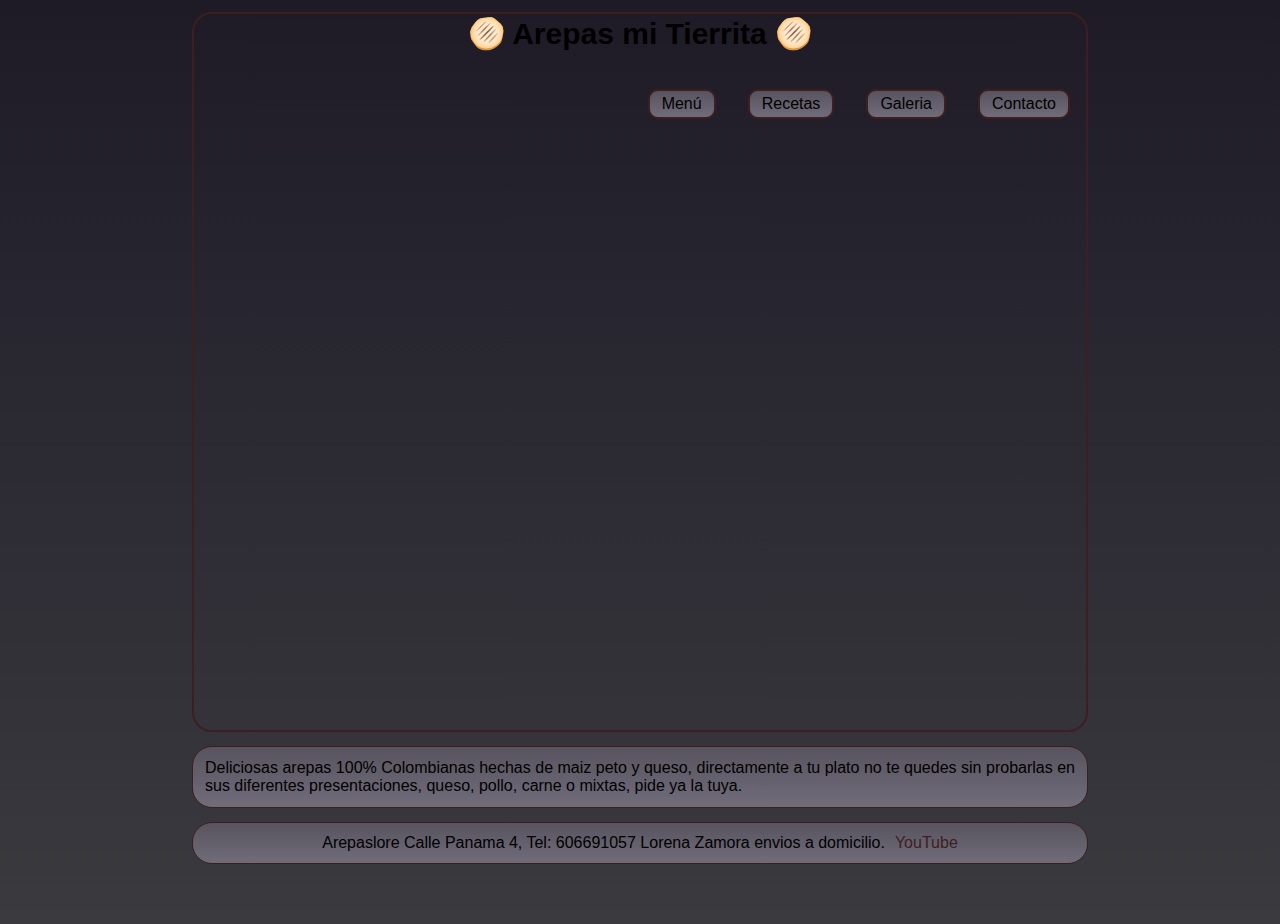
<file: index.html>
<!DOCTYPE html>
<html lang="en">

<head>
  <meta charset="UTF-8">
  <meta name="viewport" content="width=device-width, initial-scale=1.0">
  <title>Arepas mi Tierrita</title>
  <link rel="stylesheet" href="./css/estilos.css">
</head>

<body>
  <header class="titulo">
    <h1>🫓 Arepas mi Tierrita 🫓</h1>
    <section class="menu">
      <a href="./menu.html"> Menú</a>
      <a href="./recetas.html">Recetas</a>
      <a href="/">Galeria</a>
      <a href="/">Contacto</a>
    </section>
  </header>
  <section class="descripcion">
    <p>Deliciosas arepas 100% Colombianas hechas de maiz peto y queso, directamente a tu plato no te quedes sin
      probarlas en sus diferentes presentaciones, queso, pollo, carne o mixtas, pide ya la tuya.</p>
  </section>
  <footer>
    <p>Arepaslore Calle Panama 4, Tel: 606691057 Lorena Zamora envios a domicilio.<a
        href="https://www.youtube.com/@Alexmarty1052">YouTube</a></p>
  </footer>
</body>
</html>
</file>
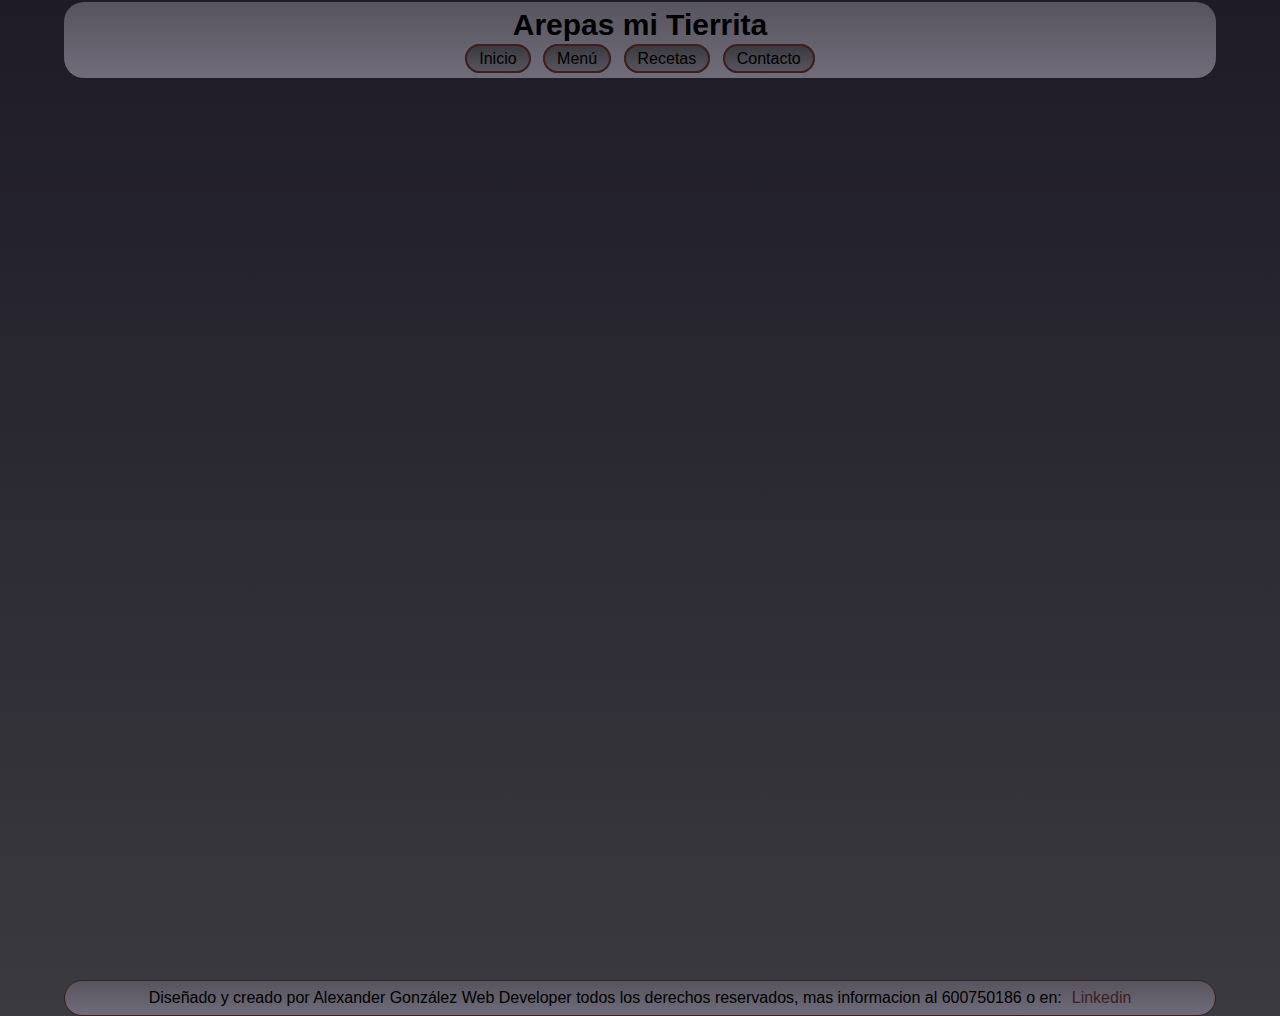
<file: Galeria/index.html>
<!DOCTYPE html>
<html lang="en">
<head>
  <meta charset="UTF-8">
  <meta name="viewport" content="width=device-width, initial-scale=1.0">
  <title>Arepas mi Tierrita</title>
  <link rel="stylesheet" href="./style.css">
</head>
<body>
  <header class="titulo">
    <h1>Arepas mi Tierrita</h1>
    <section class="menu">
      <a href="../index.html">Inicio</a>
      <a href="../Menú/index.html">Menú</a>
      <a href="../Recetas/index.html">Recetas</a>
      <a href="../Contacto/index.html">Contacto</a>
    </section>
  </header>
  <main>
    <section>

    </section>
  </main>
  <footer>
    <p>Diseñado y creado por Alexander González Web Developer todos los derechos reservados, mas informacion al 600750186 o en:<a href="https://www.linkedin.com/in/guillermo-alexander-gonz%C3%A1lez-mart%C3%ADnez-82b929297">Linkedin</a></p>
  </footer>
</body>
</html>
</file>
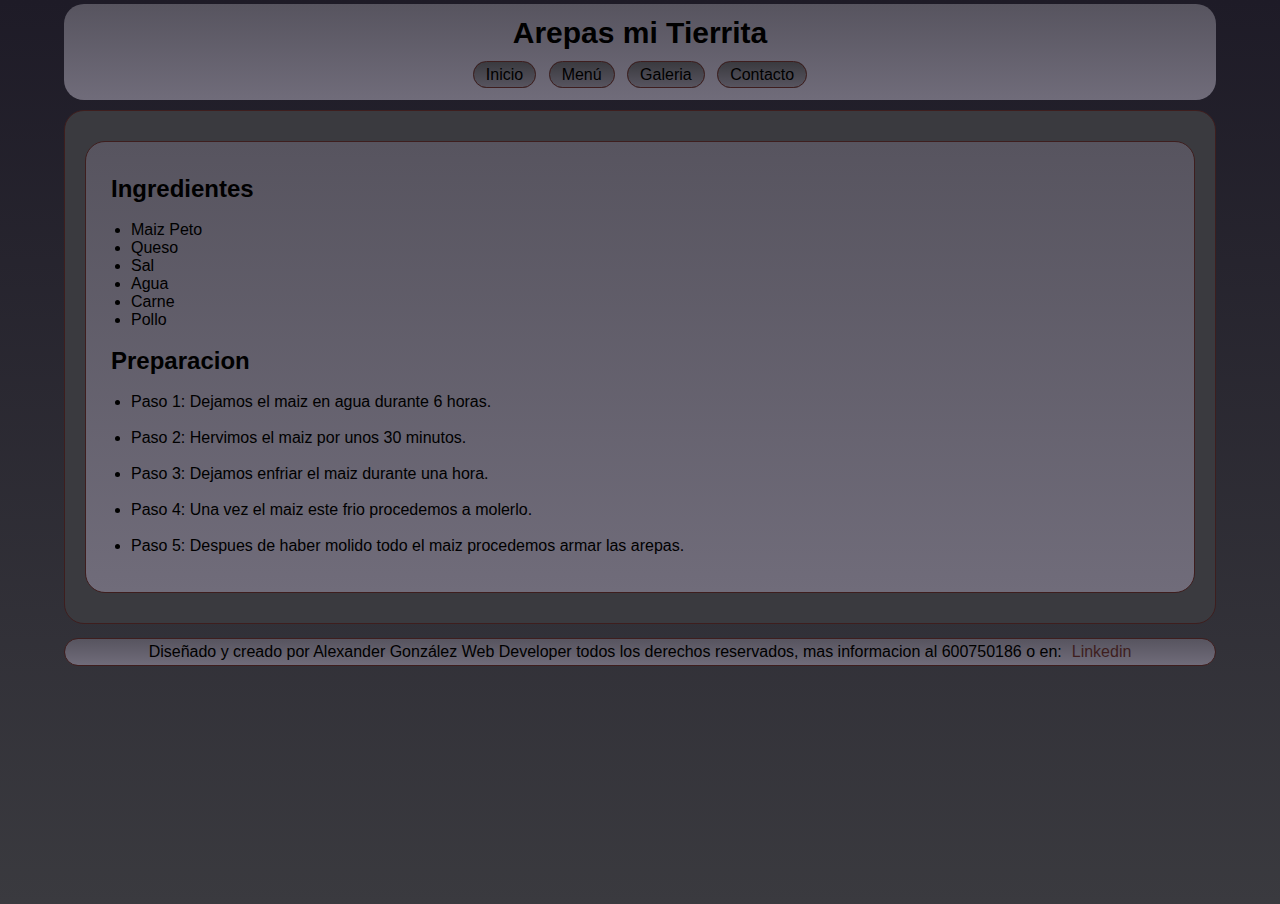
<file: Recetas/index.html>
<!DOCTYPE html>
<html lang="en">

<head>
  <meta charset="UTF-8">
  <meta name="viewport" content="width=device-width, initial-scale=1.0">
  <title>Arepas mi Tierrita</title>
  <link rel="stylesheet" href="./style.css">
</head>

<body>
  <header class="titulo">
    <h1>Arepas mi Tierrita</h1>
    <section class="menu">
      <a href="../index.html">Inicio</a>
      <a href="../Menú/index.html"> Menú</a>
      <a href="../Galeria/index.html">Galeria</a>
      <a href="../Contacto/index.html">Contacto</a>
    </section>
  </header>
  <section class="ingredientes">
    <div>
      <h2>Ingredientes</h2>
      <ul>
        <li>Maiz Peto</li>
        <li>Queso</li>
        <li>Sal</li>
        <li>Agua</li>
        <li>Carne</li>
        <li>Pollo</li>
      </ul>

      <h2>Preparacion</h2>
      <ul>
        <li>Paso 1: Dejamos el maiz en agua durante 6 horas.</li>
        <br>
        <li>Paso 2: Hervimos el maiz por unos 30 minutos.</li>
        <br>
        <li>Paso 3: Dejamos enfriar el maiz durante una hora.</li>
        <br>
        <li>Paso 4: Una vez el maiz este frio procedemos a molerlo.</li>
        <br>
        <li>Paso 5: Despues de haber molido todo el maiz procedemos armar las arepas.</li>
      </ul>
    </div>
  </section>
  <footer>
    <p>Diseñado y creado por Alexander González Web Developer todos los derechos reservados, mas informacion al 600750186 o en:<a href="https://www.linkedin.com/in/guillermo-alexander-gonz%C3%A1lez-mart%C3%ADnez-82b929297">Linkedin</a></p>
  </footer>
</body>

</html>
</file>
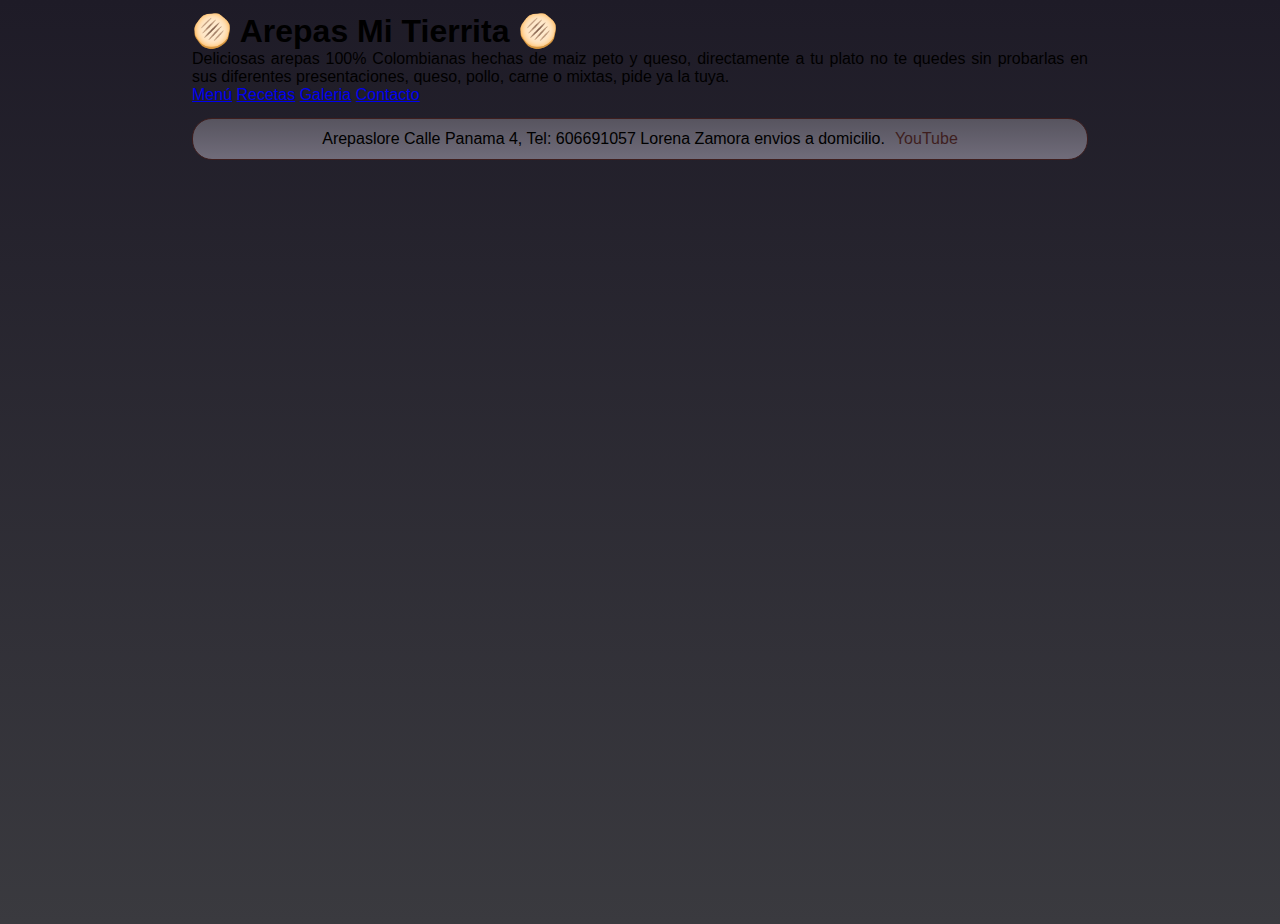
<file: arepaslovers.html>
<!DOCTYPE html>
<html lang="en">
<head>
    <meta charset="UTF-8">
    <meta name="viewport" content="width=device-width, initial-scale=1.0">
    <title>Arepas Mi Tierrita</title>
    <link rel="stylesheet" href="./css/estilos.css">
</head>
<body>
    <header id="titulo">
        <h1>🫓 Arepas Mi Tierrita 🫓</h1>
        <p>Deliciosas arepas 100% Colombianas hechas de maiz peto y queso, directamente a tu plato no te quedes sin probarlas en sus diferentes presentaciones, queso, pollo, carne o mixtas, pide ya la tuya.</p>
        <section id="menu">
           <a href="./menu.html"> Menú</a>
           <a href="./recetas.html">Recetas</a>
           <a href="/">Galeria</a>
           <a href="/">Contacto</a>
        </section>
    </header>
    <footer>
        <p>Arepaslore Calle Panama 4, Tel: 606691057 Lorena Zamora envios a domicilio.<a href="https://www.youtube.com/@Alexmarty1052">YouTube</a></p>
    </footer>
</body>
</html>
</file>
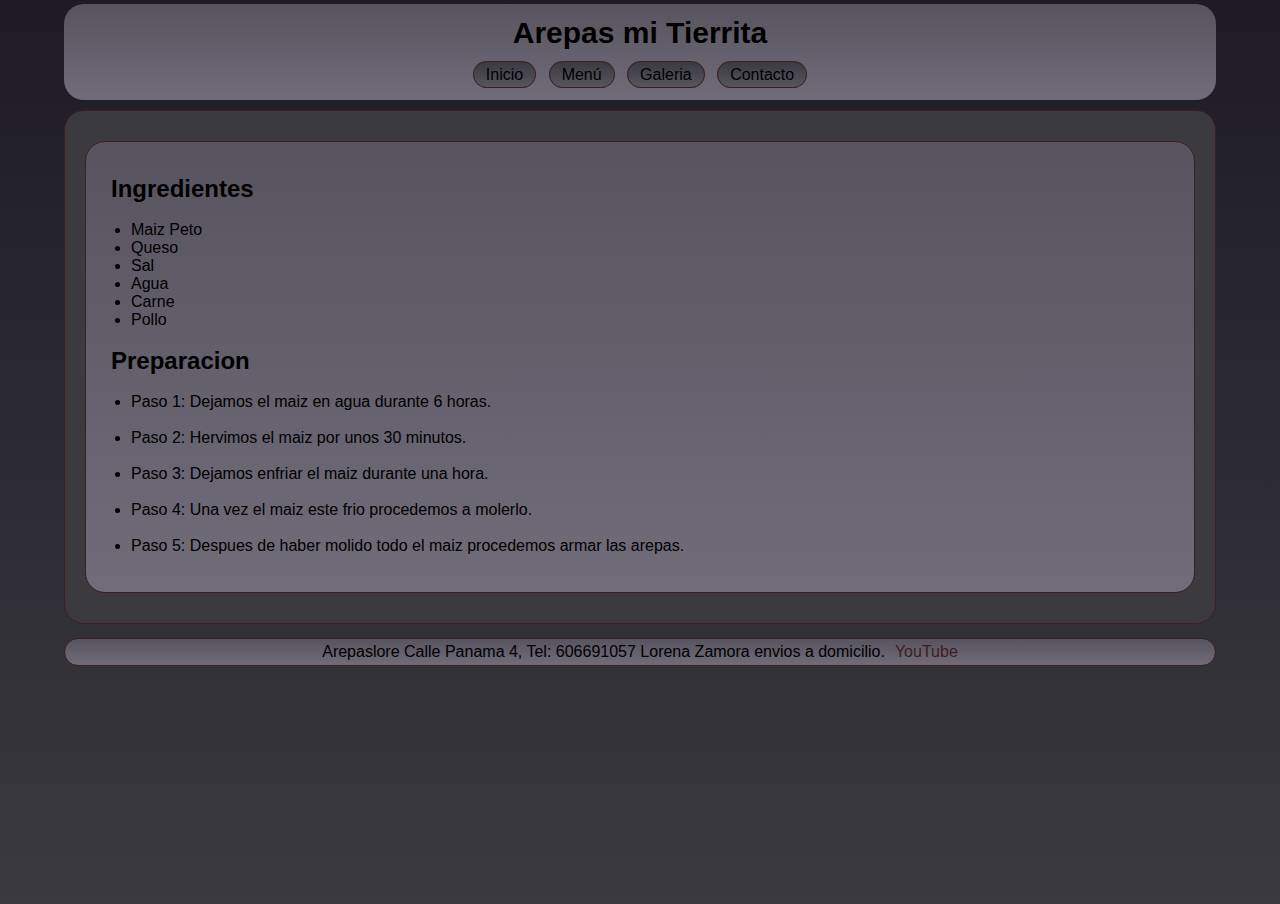
<file: recetas.html>
<!DOCTYPE html>
<html lang="en">

<head>
  <meta charset="UTF-8">
  <meta name="viewport" content="width=device-width, initial-scale=1.0">
  <title>Arepas mi Tierrita</title>
  <link rel="stylesheet" href="./css/estilos2.css">
</head>

<body>
  <header class="titulo">
    <h1>Arepas mi Tierrita</h1>
    <section class="menu">
      <a href="./index.html">Inicio</a>
      <a href="./menu.html"> Menú</a>
      <a href="/">Galeria</a>
      <a href="/">Contacto</a>
    </section>
  </header>
  <section class="ingredientes">
    <div>
      <h2>Ingredientes</h2>
      <ul>
        <li>Maiz Peto</li>
        <li>Queso</li>
        <li>Sal</li>
        <li>Agua</li>
        <li>Carne</li>
        <li>Pollo</li>
      </ul>

      <h2>Preparacion</h2>
      <ul>
        <li>Paso 1: Dejamos el maiz en agua durante 6 horas.</li>
        <br>
        <li>Paso 2: Hervimos el maiz por unos 30 minutos.</li>
        <br>
        <li>Paso 3: Dejamos enfriar el maiz durante una hora.</li>
        <br>
        <li>Paso 4: Una vez el maiz este frio procedemos a molerlo.</li>
        <br>
        <li>Paso 5: Despues de haber molido todo el maiz procedemos armar las arepas.</li>
      </ul>
    </div>
  </section>
  <footer>
    <p>Arepaslore Calle Panama 4, Tel: 606691057 Lorena Zamora envios a domicilio.<a
        href="https://www.youtube.com/@Alexmarty1052">YouTube</a></p>
  </footer>
</body>

</html>
</file>
<file: css/estilos.css>
* {
  box-sizing: border-box;
  margin: 0;
  padding: 0;
}

html {
  font-size: 62.5%;
}

:root {
  --write: rgb(249, 250, 250);
  --black: rgb(0, 0, 0);
  --redcoffe: rgb(62, 30, 30);
  --primary: rgb(30, 27, 39);
  --secondary: rgb(58, 58, 63);
  --tertiary: rgb(87, 84, 95);
  --fourth: rgb(112, 108, 122);
}

body {
  background: linear-gradient(var(--primary), var(--secondary));
  width: 90%;
  min-width: 320px;
  max-width: 100%;
  min-height: 100vh;
  text-align: justify;
  font-family: Arial, Helvetica, sans-serif;
  font-size: 1.6rem;
  margin: 12px auto;
}

.titulo {
  background-image: url(https://i.blogs.es/f4a03e/arepas2/650_1200.jpg);
  background-size: cover;
  /* Ajusta el tamaño de la imagen */
  background-repeat: no-repeat;
  /* Evita que la imagen se repita */
  background-position: center;
  /* Centra la imagen */
  background-size: 100% 100%;
  position: relative;
  width: 100%;
  min-width: 320px;
  max-width: 100%;
  min-height: 80vh;
  border-radius: 20px;
  border: solid 2px var(--redcoffe);
  margin: 10px auto;
}

.titulo h1 {
  position: relative;
  bottom: 10px;
  text-align: center;
  font-size: 3rem;
  /* background-color: var(--primary);*/
  /* border: solid 2px var(--secondary);*/
  border-radius: 12px;
  width: 100%;
  /*min-width: 320px;*/
  max-width: 100%;
  margin: 4px auto;
  padding: 8px;
}

.menu {
  display: flex;
  justify-content: flex-end;
  justify-items: center;

}

.menu a {
  color: var(--blackç);
  background: linear-gradient(var(--tertiary), var(--fourth));
  padding: 4px 12px;
  margin: 16px;
  border-radius: 10px;
  cursor: pointer;
  text-decoration: none;
  border: solid 2px var(--redcoffe);
}

.titulo a:hover {
  color: var(--write);
}

.titulo a:active {
  color: var(--redcoffe);
}

.descripcion {
  background: linear-gradient(var(--tertiary), var(--fourth));
  border-radius: 20px;
  padding: 12px;
  margin: 14px 0 0 0;
  text-align: justify;
  border: solid 1px var(--redcoffe);
}

.descripcion p {
  color: var(--black);
}

footer {

  background: linear-gradient(var(--tertiary), var(--fourth));
  border-radius: 20px;
  padding: 1px;
  margin: 14px 0 0 0;
  border: solid 1px var(--redcoffe);
}

footer p {
  text-align: center;
  color: var(--black);
  padding: 10px;
}

footer a {
  text-decoration: none;
  color: var(--redcoffe);
  margin-left: 10px;
}

footer a:hover {
  color: var(--write);
}

footer a:active {
  color: var(--fourth);
}

@media (max-width: 620px) {
  .titulo {
    padding: 20px;
    font-size: 1.6rem;
    background-position: center;
    background-size: cover;
  }

  .titulo h1 {
    padding: 20px;
    font-size: 2rem;
    border-radius: 20px;

  }

  .titulo a {
    text-align: center;
    width: 70%;
  }

  .menu {
    display: grid;
    justify-content: space-around;
    justify-items: center;
  }

  footer {
    margin: 10px auto;
    padding: 10px;
  }

}

@media (min-width: 1024px) {
  body {
    width: 70%;
  }
}
</file>
<file: Galeria/style.css>
* {
  box-sizing: border-box;
  margin: 0;
  padding: 0;
}

html {
  font-size: 62.5%;
}

:root {
  --write: rgb(249, 250, 250);
  --black: rgb(0, 0, 0);
  --redcoffe: rgb(62, 30, 30);
  --primary: rgb(30, 27, 39);
  --secondary: rgb(58, 58, 63);
  --tertiary: rgb(87, 84, 95);
  --fourth: rgb(112, 108, 122);
}

body {
  background: linear-gradient(var(--primary), var(--secondary));
  color: var(--black);
  text-align: justify;
  font-family: Arial, Helvetica, sans-serif;
  font-size: 1.6rem;
  margin: 0 auto;
  width: 90%;
  min-width: 320px;
  max-width: 100%;
  min-height: 100vh;
}

.titulo {
  background: linear-gradient(var(--tertiary), var(--fourth));
  margin: 2px auto;
  padding: 4px;
  border-radius: 20px;
}

.titulo h1 {
  width: 100%;
  text-align: center;
  font-size: 3rem;
  margin: 2px auto;
}

.menu {
  text-align: center;
  padding: 6px;
}

.titulo a {
  color: var(--black);
  background: linear-gradient(var(--secondary), var(--tertiary));
  padding: 4px 12px;
  margin: 4px;
  border-radius: 20px;
  cursor: pointer;
  text-decoration: none;
  border: solid 2px var(--redcoffe);
}


.titulo a:hover {
  color: var(--write);
}

.titulo a:active {
  color: var(--redcoffe);
}


.titulo p {
  text-align: center;
}

main {
  width: 100%;
  height: 100vh;
}

footer {

  background: linear-gradient(var(--tertiary), var(--fourth));
  border-radius: 20px;
  padding: 8px;
  margin: 0 auto;
  border: solid 1px var(--redcoffe);
}

footer p {
  text-align: center;

}

footer a {
  text-decoration: none;
  color: var(--redcoffe);
  margin-left: 10px;
}

footer a:hover {
  color: var(--write);
}

footer a:active {
  color: var(--fourth);
}

@media (max-width: 640px) {
  .titulo {
    width: 100%;
    margin: 10px auto;
  }

  .titulo h1 {
    font-size: 1.6rem;
    margin: 6px auto;
    padding: 2px;
  }

  .menu {
    display: flex;
  }

  .menu a {
    width: 100%;
    margin: 4px;
    padding: 0;
  }
}
</file>
<file: Recetas/style.css>
* {
  box-sizing: border-box;
  margin: 0;
  padding: 0;
}

html {
  font-size: 62.5%;
}

:root {
  --write: rgb(249, 250, 250);
  --black: rgb(0, 0, 0);
  --redcoffe: rgb(62, 30, 30);
  --primary: rgb(30, 27, 39);
  --secondary: rgb(58, 58, 63);
  --tertiary: rgb(87, 84, 95);
  --fourth: rgb(112, 108, 122);
}

body {
  background: linear-gradient(var(--primary), var(--secondary));
  color: var(--black);
  text-align: justify;
  font-family: Arial, Helvetica, sans-serif;
  font-size: 1.6rem;
  margin: 0 auto;
  width: 90%;
  min-width: 320px;
  max-width: 100%;
  min-height: 100vh;
}

.titulo {
  background: linear-gradient(var(--tertiary), var(--fourth));
  margin: 4px auto;
  padding: 6px;
  border-radius: 20px;
}

.titulo h1 {
  width: 100%;
  text-align: center;
  font-size: 3rem;
  margin: 6px auto;
}

.menu {
  text-align: center;
  padding: 10px;
}

.titulo a {
  color: var(--black);
  background: linear-gradient(var(--secondary), var(--tertiary));
  padding: 4px 12px;
  margin: 4px;
  border-radius: 20px;
  cursor: pointer;
  text-decoration: none;
  border: solid 1px var(--redcoffe);
}


.titulo a:hover {
  color: var(--write);
}

.titulo a:active {
  color: var(--redcoffe);
}


.titulo p {
  text-align: center;
}

.ingredientes {
  background: linear-gradient(var(--secondary), var(--secondary));
  padding: 20px;
  margin: 10px auto;
  border-radius: 20px;
  border: solid 1px var(--redcoffe);
}

.ingredientes div {
  background: linear-gradient(var(--tertiary), var(--fourth));
  border-radius: 20px;
  width: 100%;
  padding: 25px;
  margin: 10px auto;
  border: solid 1px var(--redcoffe);
}

.ingredientes div h2 {
  width: 100%;
  margin: 8px auto;
  text-align: left;
}

.ingredientes div ul {
  position: relative;
  text-align: left;
  width: 100%;
  margin: 2px auto;
  padding: 10px;
  left: 10px
}


footer {

  background: linear-gradient(var(--tertiary), var(--fourth));
  border-radius: 20px;
  padding: 4px;
  margin: 14px auto;
  border: solid 1px var(--redcoffe);
}

footer p {
  text-align: center;

}

footer a {
  text-decoration: none;
  color: var(--redcoffe);
  margin-left: 10px;
}

footer a:hover {
  color: var(--write);
}

footer a:active {
  color: var(--fourth);
}

@media (max-width: 620px) {
  .titulo {
    width: 100%;
    margin: 10px auto;
  }

  .titulo h1 {
    font-size: 1.6rem;
    margin: 6px auto;
    padding: 2px;
  }

  .menu {
    display: flex;
  }

  .menu a {
    width: 100%;
    margin: 4px;
    padding: 0;
  }

  .ingredientes {
    width: 100%;
    margin: 10px auto;
    padding: 20px;
  }

  .ingredientes div {
    width: 100%;
    margin: 6px auto;
    padding: 25px;
  }

  .ingredientes div h2 {
    width: 100%;
    margin: 8px auto;
    text-align: left;
  }

  .ingredientes div ul {
    position: relative;
    text-align: left;
    width: 100%;
    margin: 2px auto;
    padding: 10px;
    left: 10px
  }
}
</file>
<file: css/estilos2.css>
* {
  box-sizing: border-box;
  margin: 0;
  padding: 0;
}

html {
  font-size: 62.5%;
}

:root {
  --write: rgb(249, 250, 250);
  --black: rgb(0, 0, 0);
  --redcoffe: rgb(62, 30, 30);
  --primary: rgb(30, 27, 39);
  --secondary: rgb(58, 58, 63);
  --tertiary: rgb(87, 84, 95);
  --fourth: rgb(112, 108, 122);
}

body {
  background: linear-gradient(var(--primary), var(--secondary));
  color: var(--black);
  text-align: justify;
  font-family: Arial, Helvetica, sans-serif;
  font-size: 1.6rem;
  margin: 0 auto;
  width: 90%;
  min-width: 320px;
  max-width: 100%;
  min-height: 100vh;
}

.titulo {
  background: linear-gradient(var(--tertiary), var(--fourth));
  margin: 4px auto;
  padding: 6px;
  border-radius: 20px;
}

.titulo h1 {
  width: 100%;
  text-align: center;
  font-size: 3rem;
  margin: 6px auto;
}

.menu {
  text-align: center;
  padding: 10px;
}

.titulo a {
  color: var(--black);
  background: linear-gradient(var(--secondary), var(--tertiary));
  padding: 4px 12px;
  margin: 4px;
  border-radius: 20px;
  cursor: pointer;
  text-decoration: none;
  border: solid 1px var(--redcoffe);
}


.titulo a:hover {
  color: var(--write);
}

.titulo a:active {
  color: var(--redcoffe);
}


.titulo p {
  text-align: center;
}

.ingredientes {
  background: linear-gradient(var(--secondary), var(--secondary));
  padding: 20px;
  margin: 10px auto;
  border-radius: 20px;
  border: solid 1px var(--redcoffe);
}

.ingredientes div {
  background: linear-gradient(var(--tertiary), var(--fourth));
  border-radius: 20px;
  width: 100%;
  padding: 25px;
  margin: 10px auto;
  border: solid 1px var(--redcoffe);
}

.ingredientes div h2 {
  width: 100%;
  margin: 8px auto;
  text-align: left;
}

.ingredientes div ul {
  position: relative;
  text-align: left;
  width: 100%;
  margin: 2px auto;
  padding: 10px;
  left: 10px
}


footer {

  background: linear-gradient(var(--tertiary), var(--fourth));
  border-radius: 20px;
  padding: 4px;
  margin: 14px auto;
  border: solid 1px var(--redcoffe);
}

footer p {
  text-align: center;

}

footer a {
  text-decoration: none;
  color: var(--redcoffe);
  margin-left: 10px;
}

footer a:hover {
  color: var(--write);
}

footer a:active {
  color: var(--fourth);
}

@media (max-width: 620px) {
  .titulo {
    width: 100%;
    margin: 10px auto;
  }

  .titulo h1 {
    font-size: 1.6rem;
    margin: 6px auto;
    padding: 2px;
  }

  .menu {
    display: flex;
  }

  .menu a {
    width: 100%;
    margin: 4px;
    padding: 0;
  }

  .ingredientes {
    width: 100%;
    margin: 10px auto;
    padding: 20px;
  }

  .ingredientes div {
    width: 100%;
    margin: 6px auto;
    padding: 25px;
  }

  .ingredientes div h2 {
    width: 100%;
    margin: 8px auto;
    text-align: left;
  }

  .ingredientes div ul {
    position: relative;
    text-align: left;
    width: 100%;
    margin: 2px auto;
    padding: 10px;
    left: 10px
  }
}
</file>
